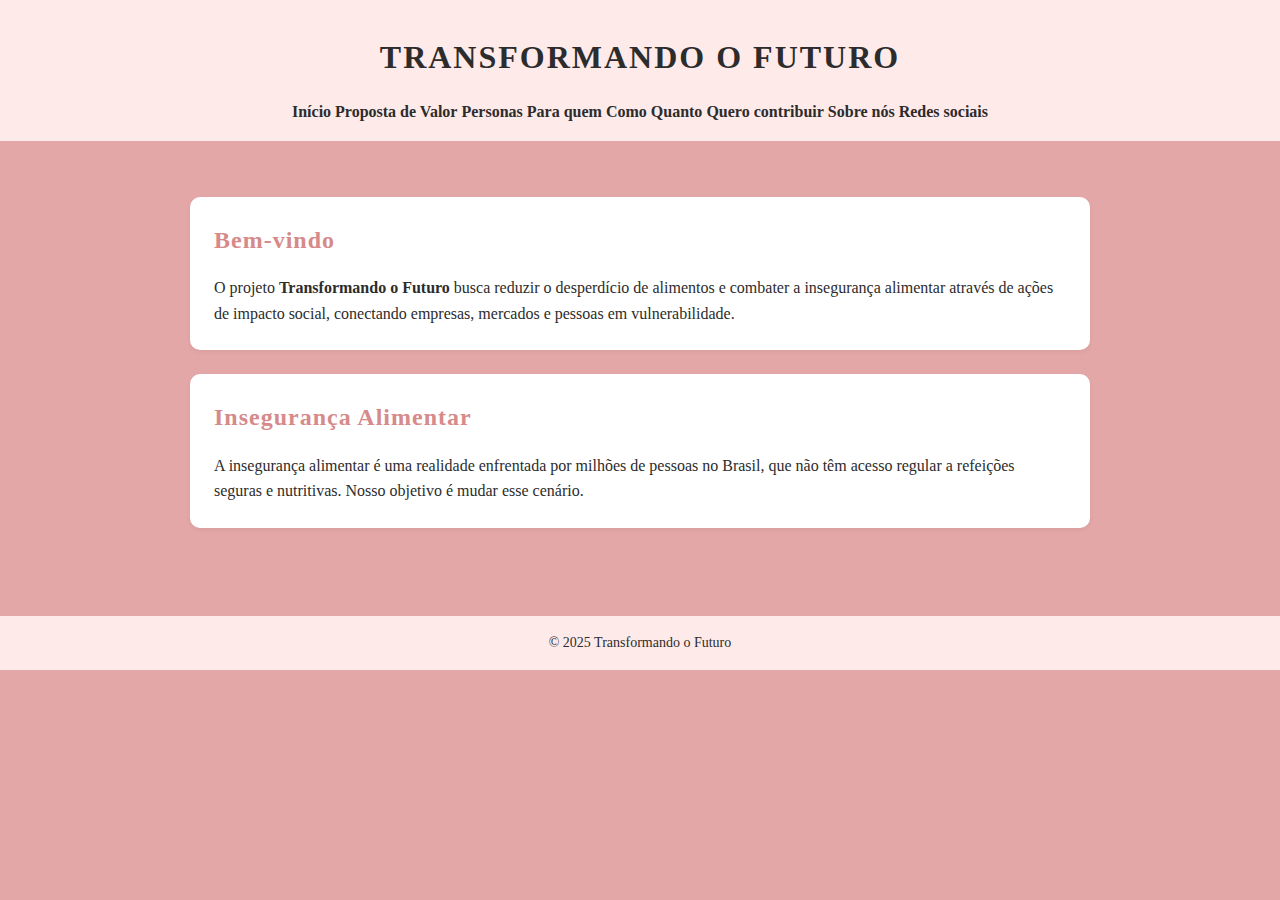
<file: index.html>
<!DOCTYPE html>
<html lang="pt-BR">
<head>
  <meta charset="UTF-8">
  <title>Transformando o Futuro</title>
  <link rel="stylesheet" href="style.css">
</head>
<body>
<header>
  <h1>TRANSFORMANDO O FUTURO</h1>
  <nav>
    <a href="index.html">Início</a>
    <a href="proposta.html">Proposta de Valor</a>
    <a href="personas.html">Personas</a>
    <a href="paraquem.html">Para quem</a>
    <a href="como.html">Como</a>
    <a href="quanto.html">Quanto</a>
    <a href="contribuir.html">Quero contribuir</a>
    <a href="sobre.html">Sobre nós</a>
    <a href="redes.html">Redes sociais</a>
  </nav>
</header>
<main>
  <div class="section-card">
    <h2>Bem-vindo</h2>
    <p>O projeto <strong>Transformando o Futuro</strong> busca reduzir o desperdício de alimentos e combater a insegurança alimentar através de ações de impacto social, conectando empresas, mercados e pessoas em vulnerabilidade.</p>
  </div>

  <div class="section-card">
    <h2>Insegurança Alimentar</h2>
    <p>A insegurança alimentar é uma realidade enfrentada por milhões de pessoas no Brasil, que não têm acesso regular a refeições seguras e nutritivas. Nosso objetivo é mudar esse cenário.</p>
  </div>
</main>
<footer>
  © 2025 Transformando o Futuro
</footer>
</body>
</html>
</file>
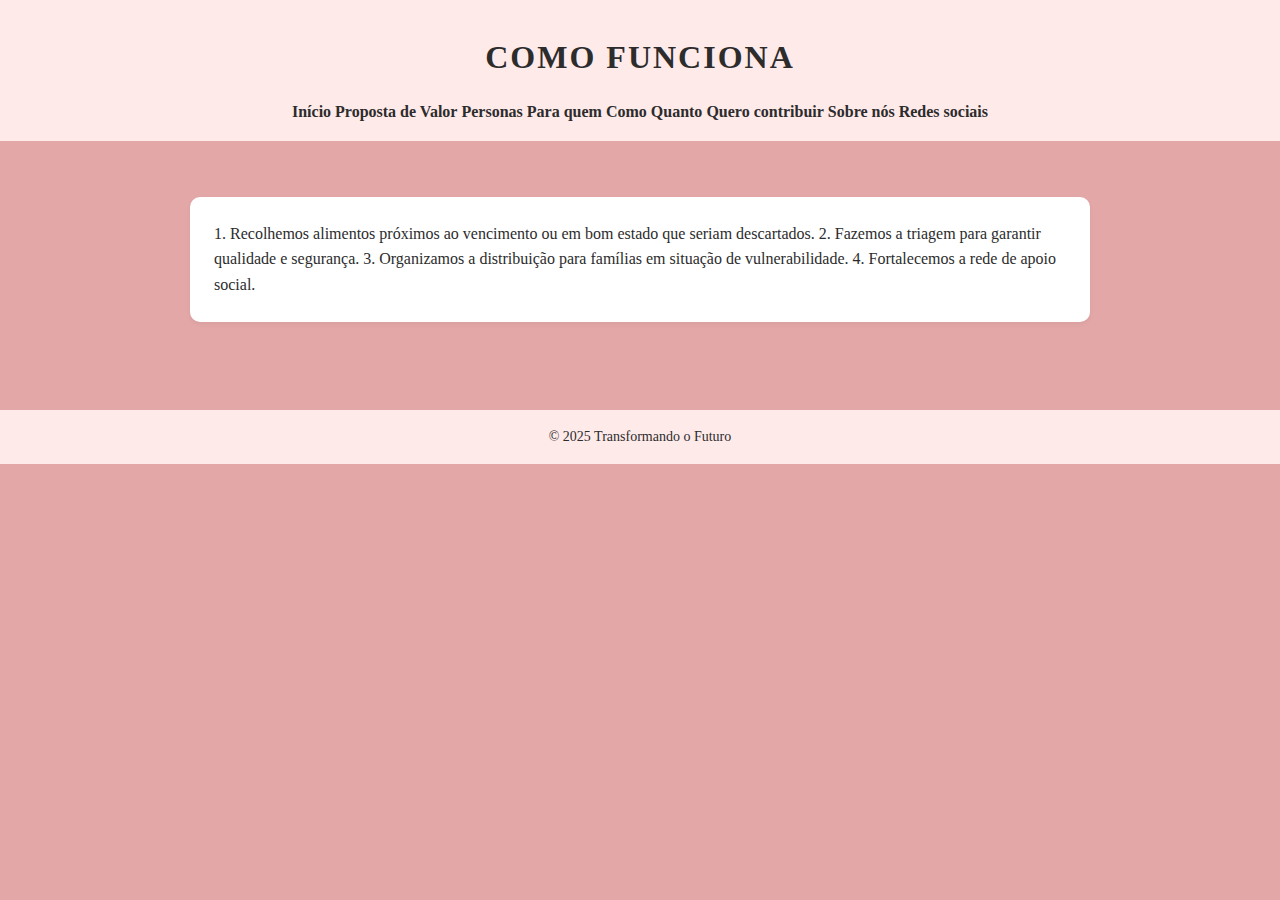
<file: como.html>
<!DOCTYPE html>
<html lang="pt-BR">
<head>
  <meta charset="UTF-8">
  <title>Como funciona</title>
  <link rel="stylesheet" href="style.css">
</head>
<body>
<header>
  <h1>COMO FUNCIONA</h1>
  <nav>
    <a href="index.html">Início</a>
    <a href="proposta.html">Proposta de Valor</a>
    <a href="personas.html">Personas</a>
    <a href="paraquem.html">Para quem</a>
    <a href="como.html">Como</a>
    <a href="quanto.html">Quanto</a>
    <a href="contribuir.html">Quero contribuir</a>
    <a href="sobrenos.html">Sobre nós</a>
    <a href="redes.html">Redes sociais</a>
  </nav>
</header>
<main>
  <div class="section-card">
    <p>1. Recolhemos alimentos próximos ao vencimento ou em bom estado que seriam descartados.  
       2. Fazemos a triagem para garantir qualidade e segurança.  
       3. Organizamos a distribuição para famílias em situação de vulnerabilidade.  
       4. Fortalecemos a rede de apoio social.</p>
  </div>
</main>
<footer>
  © 2025 Transformando o Futuro
</footer>
</body>
</html>
</file>
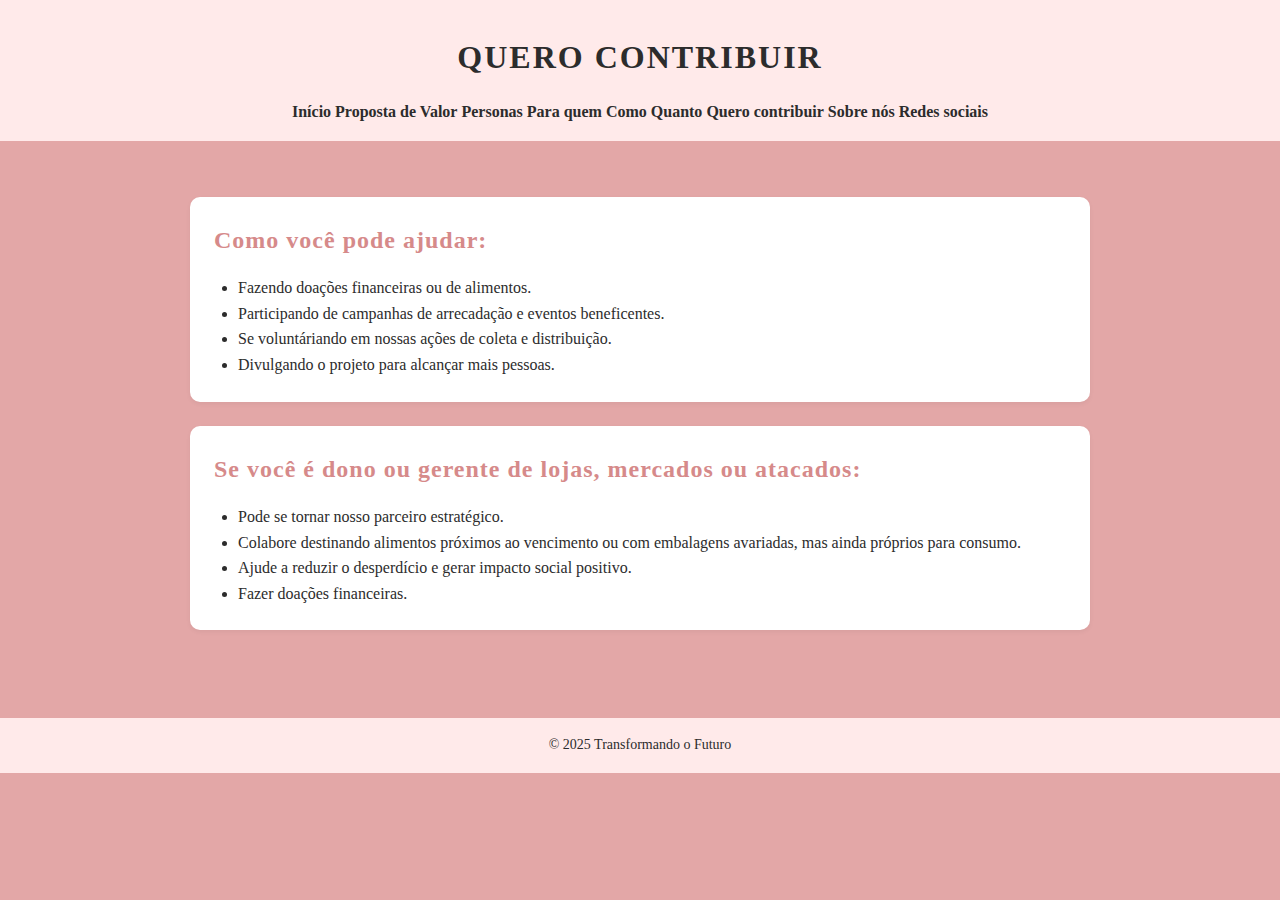
<file: contribuir.html>
<!DOCTYPE html>
<html lang="pt-BR">
<head>
  <meta charset="UTF-8">
  <title>Quero contribuir</title>
  <link rel="stylesheet" href="style.css">
</head>
<body>
<header>
  <h1>QUERO CONTRIBUIR</h1>
  <nav>
    <a href="index.html">Início</a>
    <a href="proposta.html">Proposta de Valor</a>
    <a href="personas.html">Personas</a>
    <a href="paraquem.html">Para quem</a>
    <a href="como.html">Como</a>
    <a href="quanto.html">Quanto</a>
    <a href="contribuir.html">Quero contribuir</a>
    <a href="sobrenos.html">Sobre nós</a>
    <a href="redes.html">Redes sociais</a>
  </nav>
</header>
<main>
<div class="section-card">
<h2>Como você pode ajudar:</h2>
<ul>
<li>Fazendo doações financeiras ou de alimentos.</li>
<li>Participando de campanhas de arrecadação e eventos beneficentes.</li>
<li>Se voluntáriando em nossas ações de coleta e distribuição.</li>
<li>Divulgando o projeto para alcançar mais pessoas.</li>
    </ul>
  </div>
   
<div class="section-card">
<h2>Se você é dono ou gerente de lojas, mercados ou atacados:</h2>
<ul>
<li>Pode se tornar nosso parceiro estratégico.</li>
<li>Colabore destinando alimentos próximos ao vencimento ou com embalagens avariadas, mas ainda próprios para consumo.</li>
<li>Ajude a reduzir o desperdício e gerar impacto social positivo.</li>
<li>Fazer doações financeiras.</li>
    </ul>
  </div>
</main>
<footer>
  © 2025 Transformando o Futuro
</footer>
</body>
</html>
</file>
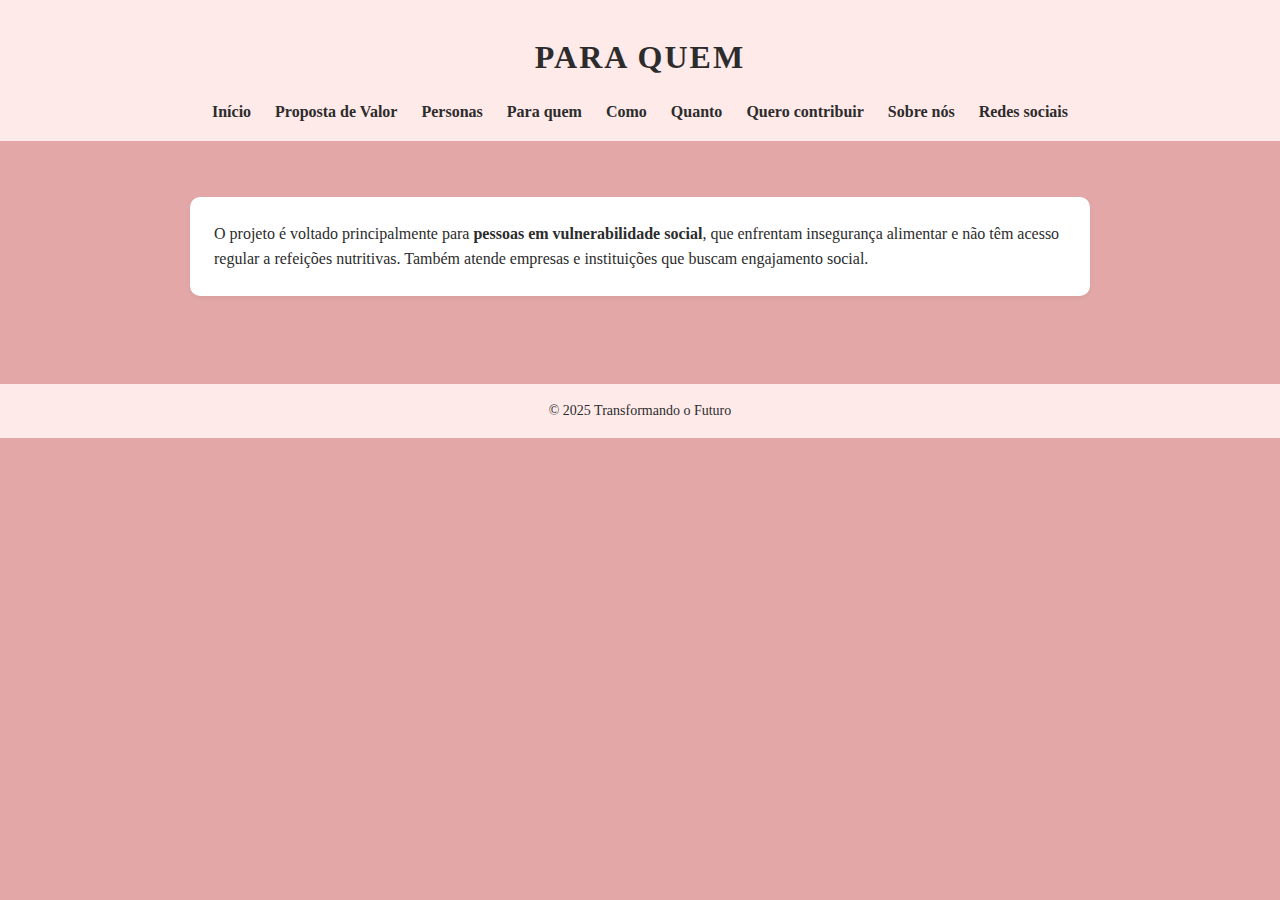
<file: paraquem.html>
<!DOCTYPE html>
<html lang="pt-BR">
<head>
  <meta charset="UTF-8">
  <title>Para quem</title>
  <link rel="stylesheet" href="style.css">
</head>
<body>
<header>
  <h1>PARA QUEM</h1>
  <nav>
  <ul>
    <li><a href="index.html">Início</a></li>
    <li><a href="proposta.html">Proposta de Valor</a></li>
    <li><a href="personas.html">Personas</a></li>
    <li><a href="paraquem.html">Para quem</a></li>
    <li><a href="como.html">Como</a></li>
    <li><a href="quanto.html">Quanto</a></li>
    <li><a href="contribuir.html">Quero contribuir</a></li>
    <li><a href="sobre.html">Sobre nós</a></li>
    <li><a href="redes.html">Redes sociais</a></li>
  </ul>
</nav>
</header>
<main>
  <div class="section-card">
    <p>O projeto é voltado principalmente para <strong>pessoas em vulnerabilidade social</strong>, que enfrentam insegurança alimentar e não têm acesso regular a refeições nutritivas. Também atende empresas e instituições que buscam engajamento social.</p>
  </div>
</main>
<footer>
  © 2025 Transformando o Futuro
</footer>
</body>
</html>
</file>
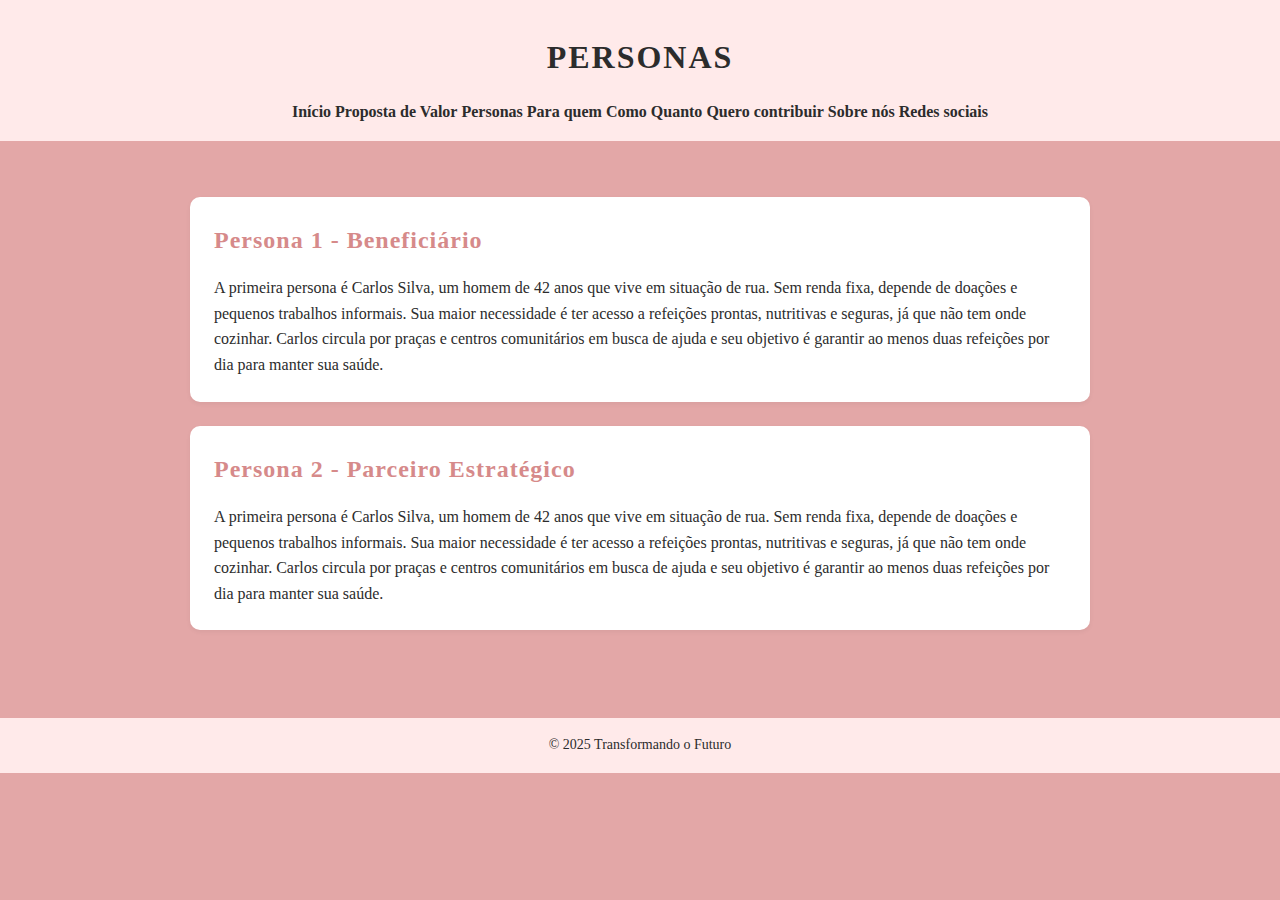
<file: personas.html>
<!DOCTYPE html>
<html lang="pt-BR">
<head>
  <meta charset="UTF-8">
  <title>Personas</title>
  <link rel="stylesheet" href="style.css">
</head>
<body>
<header>
  <h1>PERSONAS</h1>
  <nav>
    <a href="index.html">Início</a>
    <a href="proposta.html">Proposta de Valor</a>
    <a href="personas.html">Personas</a>
    <a href="paraquem.html">Para quem</a>
    <a href="como.html">Como</a>
    <a href="quanto.html">Quanto</a>
    <a href="contribuir.html">Quero contribuir</a>
    <a href="sobrenos.html">Sobre nós</a>
    <a href="redes.html">Redes sociais</a>
  </nav>
</header>
<main>
  <div class="section-card">
    <h2>Persona 1 - Beneficiário</h2>
    <p>A primeira persona é Carlos Silva, um homem de 42 anos que vive em situação de rua. Sem renda fixa, depende de doações e pequenos trabalhos informais. Sua maior necessidade é ter acesso a refeições prontas, nutritivas e seguras, já que não tem onde cozinhar. Carlos circula por praças e centros comunitários em busca de ajuda e seu objetivo é garantir ao menos duas refeições por dia para manter sua saúde.</p>
  </div>

  <div class="section-card">
    <h2>Persona 2 - Parceiro Estratégico</h2>
    <p>A primeira persona é Carlos Silva, um homem de 42 anos que vive em situação de rua. Sem renda fixa, depende de doações e pequenos trabalhos informais. Sua maior necessidade é ter acesso a refeições prontas, nutritivas e seguras, já que não tem onde cozinhar. Carlos circula por praças e centros comunitários em busca de ajuda e seu objetivo é garantir ao menos duas refeições por dia para manter sua saúde.</p>
  </div>
</main>
<footer>
  © 2025 Transformando o Futuro
</footer>
</body>
</html>
</file>
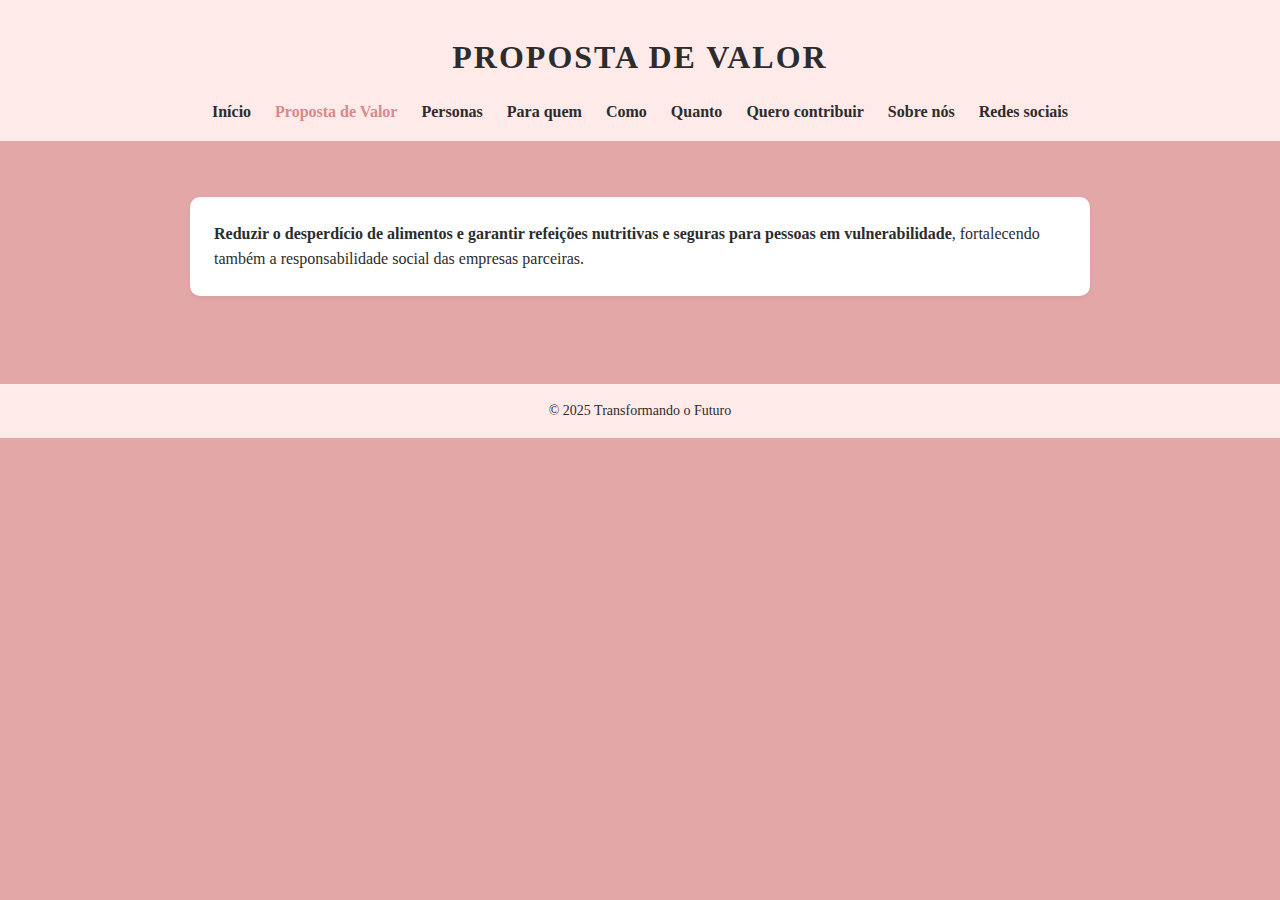
<file: proposta.html>
<!DOCTYPE html>
<html lang="pt-BR">
<head>
  <meta charset="UTF-8">
  <meta name="viewport" content="width=device-width, initial-scale=1.0">
  <title>Proposta de Valor - Transformando o Futuro</title>
  <link rel="stylesheet" href="style.css">
</head>
<body>
  <header>
    <h1>PROPOSTA DE VALOR</h1>
    <nav>
      <ul>
        <li><a href="index.html">Início</a></li>
        <li><a href="proposta.html" class="active">Proposta de Valor</a></li>
        <li><a href="personas.html">Personas</a></li>
        <li><a href="paraquem.html">Para quem</a></li>
        <li><a href="como.html">Como</a></li>
        <li><a href="quanto.html">Quanto</a></li>
        <li><a href="contribuir.html">Quero contribuir</a></li>
        <li><a href="sobre.html">Sobre nós</a></li>
        <li><a href="redes.html">Redes sociais</a></li>
      </ul>
    </nav>
  </header>

  <main>
    <section>
      <p>
        <strong>Reduzir o desperdício de alimentos e garantir refeições nutritivas e seguras 
        para pessoas em vulnerabilidade</strong>, fortalecendo também a 
        responsabilidade social das empresas parceiras.
      </p>
    </section>
  </main>

  <footer>
    <p>© 2025 Transformando o Futuro</p>
  </footer>
</body>
</html>
</file>
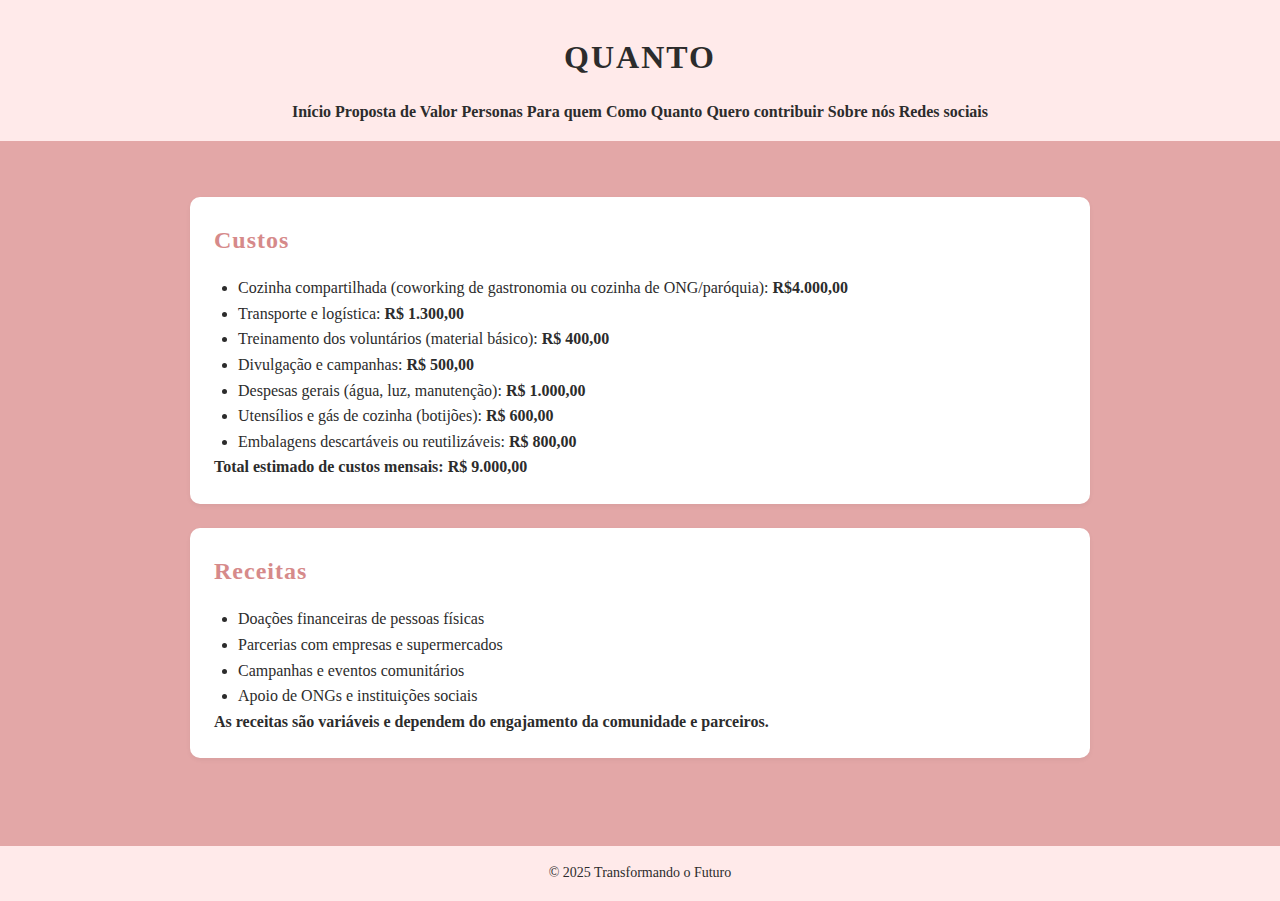
<file: quanto.html>
<!DOCTYPE html>
<html lang="pt-BR">
<head>
  <meta charset="UTF-8">
  <title>Quanto</title>
  <link rel="stylesheet" href="style.css">
</head>
<body>
<header>
  <h1>QUANTO</h1>
  <nav>
    <a href="index.html">Início</a>
    <a href="proposta.html">Proposta de Valor</a>
    <a href="personas.html">Personas</a>
    <a href="paraquem.html">Para quem</a>
    <a href="como.html">Como</a>
    <a href="quanto.html">Quanto</a>
    <a href="contribuir.html">Quero contribuir</a>
    <a href="sobre.html">Sobre nós</a>
    <a href="redes.html">Redes sociais</a>
  </nav>
</header>
<main>

  <!-- Custos -->
  <div class="section-card">
    <h2>Custos</h2>
    <ul>
      <li>Cozinha compartilhada (coworking de gastronomia ou cozinha de ONG/paróquia): <strong> R$4.000,00 </strong></li>
      <li>Transporte e logística: <strong>R$ 1.300,00</strong></li>
      <li>Treinamento dos voluntários (material básico): <strong>R$ 400,00</strong></li>
      <li>Divulgação e campanhas: <strong>R$ 500,00</strong></li>
      <li>Despesas gerais (água, luz, manutenção): <strong>R$ 1.000,00</strong></li>
      <li>Utensílios e gás de cozinha (botijões): <strong>R$ 600,00</strong></li>
      <li>Embalagens descartáveis ou reutilizáveis: <strong>R$ 800,00</strong></li>
    </ul>
    <p><strong>Total estimado de custos mensais: R$ 9.000,00</strong></p>
  </div>

  <!-- Receitas -->
  <div class="section-card">
    <h2>Receitas</h2>
    <ul>
      <li>Doações financeiras de pessoas físicas</li>
      <li>Parcerias com empresas e supermercados</li>
      <li>Campanhas e eventos comunitários</li>
      <li>Apoio de ONGs e instituições sociais</li>
    </ul>
    <p><strong>As receitas são variáveis e dependem do engajamento da comunidade e parceiros.</strong></p>
  </div>

</main>
<footer>
  © 2025 Transformando o Futuro
</footer>
</body>
</html>
</file>
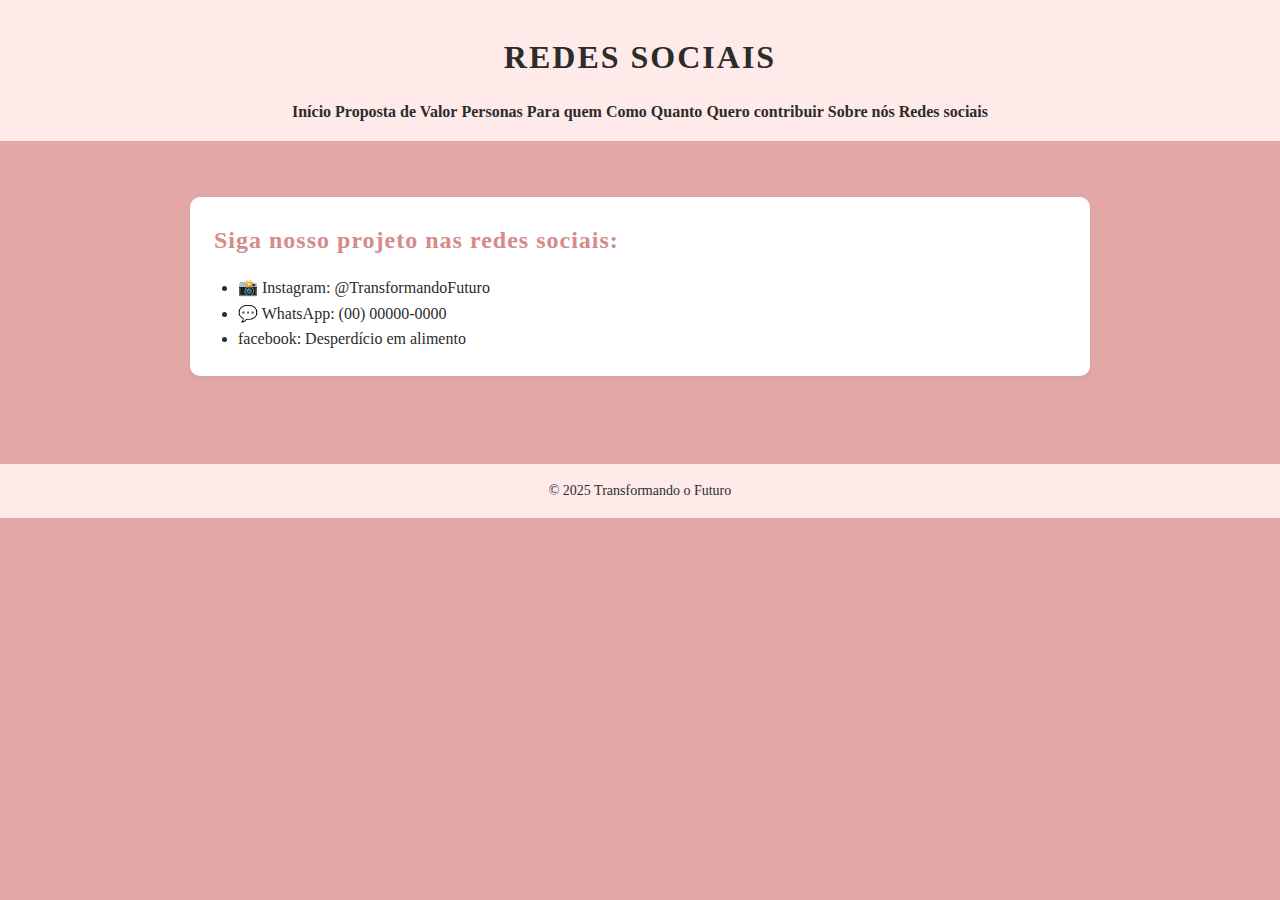
<file: redes.html>
<!DOCTYPE html>
<html lang="pt-BR">
<head>
  <meta charset="UTF-8">
  <title>Redes sociais</title>
  <link rel="stylesheet" href="style.css">
</head>
<body>
<header>
  <h1>REDES SOCIAIS</h1>
  <nav>
    <a href="index.html">Início</a>
    <a href="proposta.html">Proposta de Valor</a>
    <a href="personas.html">Personas</a>
    <a href="paraquem.html">Para quem</a>
    <a href="como.html">Como</a>
    <a href="quanto.html">Quanto</a>
    <a href="contribuir.html">Quero contribuir</a>
    <a href="sobre.html">Sobre nós</a>
    <a href="redes.html">Redes sociais</a>
  </nav>
</header>
<main>
   <div class="section-card">
    <h2>Siga nosso projeto nas redes sociais:</h2>
    <ul>
      <li>📸 Instagram: @TransformandoFuturo</li>
      <li>💬 WhatsApp: (00) 00000-0000</li>
      <li>facebook: Desperdício em alimento</li>
    </ul>
  </div>
</main>
<footer>
  © 2025 Transformando o Futuro
</footer>
</body>
</html>
</file>
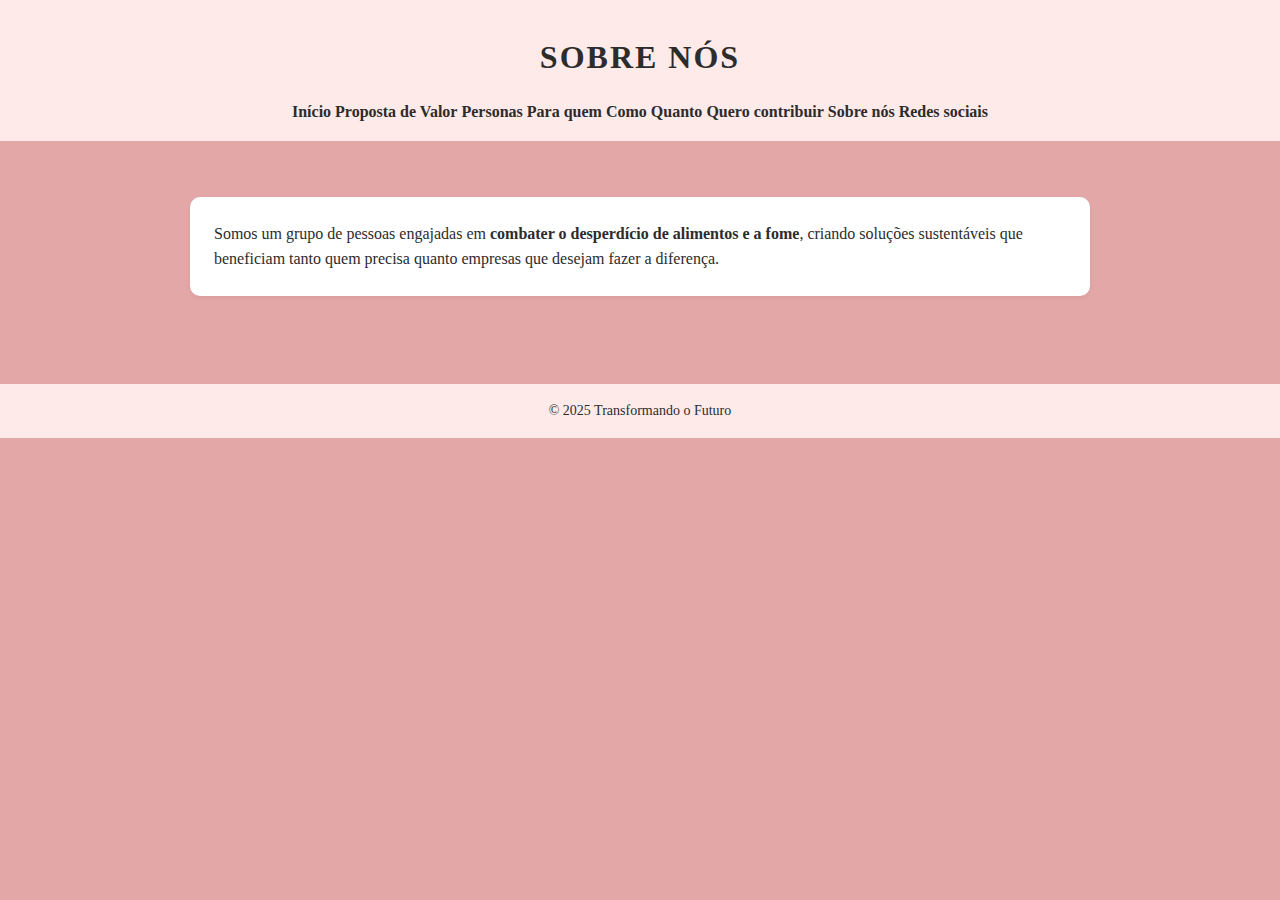
<file: sobre.html>
<!DOCTYPE html>
<html lang="pt-BR">
<head>
  <meta charset="UTF-8">
  <title>Sobre nós</title>
  <link rel="stylesheet" href="style.css">
</head>
<body>
<header>
  <h1>SOBRE NÓS</h1>
  <nav>
    <a href="index.html">Início</a>
    <a href="proposta.html">Proposta de Valor</a>
    <a href="personas.html">Personas</a>
    <a href="paraquem.html">Para quem</a>
    <a href="como.html">Como</a>
    <a href="quanto.html">Quanto</a>
    <a href="contribuir.html">Quero contribuir</a>
    <a href="sobrenos.html">Sobre nós</a>
    <a href="redes.html">Redes sociais</a>
  </nav>
</header>
<main>
  <div class="section-card">
    <p>Somos um grupo de pessoas engajadas em <strong>combater o desperdício de alimentos e a fome</strong>, criando soluções sustentáveis que beneficiam tanto quem precisa quanto empresas que desejam fazer a diferença.</p>
  </div>
</main>
<footer>
  © 2025 Transformando o Futuro
</footer>
</body>
</html>
</file>
<file: style.css>
:root {
  --bg: #e3a7a7;        /* fundo geral */
  --card: #ffffff;      /* fundo dos cards */
  --primary: #e3a7a7;   /* cor principal */
  --accent: #d68a8a;    /* tom mais escuro para títulos e destaques */
  --muted: #ffeaea;     /* fundo claro para header e footer */
  --text: #2c2c2c;      /* cor do texto */
  --small: 14px;
  --radius: 10px;
}

/* Reset */
* {
  margin: 0;
  padding: 0;
  box-sizing: border-box;
}

body {
  font-family: 'Georgia', serif;
  background-color: var(--bg);
  color: var(--text);
  line-height: 1.6;
}

/* Cabeçalho e Navegação */
header {
  background-color: var(--muted);
  text-align: center;
  padding: 2rem 1rem 1rem 1rem;
}

header h1 {
  font-size: 2rem;
  letter-spacing: 2px;
  color: var(--text);
}

nav {
  margin-top: 1rem;
}

nav ul {
  list-style: none;
  display: flex;
  justify-content: center;
  flex-wrap: wrap;
  gap: 1.5rem;
  padding: 0;
}

nav li {
  display: inline;
}

nav a,
nav a:link,
nav a:visited,
nav a:focus,
nav a:active {
  text-decoration: none !important;
  font-weight: bold;
  color: var(--text) !important; /* cor preta padrão */
}

/* Hover (quando passa o mouse em cima) */
nav a:hover {
  color: var(--accent) !important;
}

/* Página atual (link ativo do menu) */
nav a.active {
  font-weight: 700;
  cursor: default;
  color: var(--accent) !important; /* fica rosa escuro */
}

/* Área principal */
main {
  padding: 2rem;
}

/* Cada seção vira um card branco */
section,
.section-card {
  background: var(--card);
  padding: 1.5rem;
  margin: 1.5rem auto;
  border-radius: var(--radius);
  box-shadow: 0 2px 5px rgba(0,0,0,0.05);
  max-width: 900px;
}

/* Títulos das seções */
section h2,
.section-card h2 {
  margin-bottom: 1rem;
  font-size: 1.5rem;
  letter-spacing: 1px;
  color: var(--accent);
}

/* Texto e listas dentro dos cards */
section p, 
section li,
.section-card p,
.section-card li {
  font-size: 1rem;
}

section ul,
.section-card ul {
  list-style: disc;
  margin-left: 1.5rem;
}

/* Rodapé */
footer {
  background-color: var(--muted);
  text-align: center;
  padding: 1rem;
  margin-top: 2rem;
  font-size: var(--small);
  color: var(--text);
}
</file>
